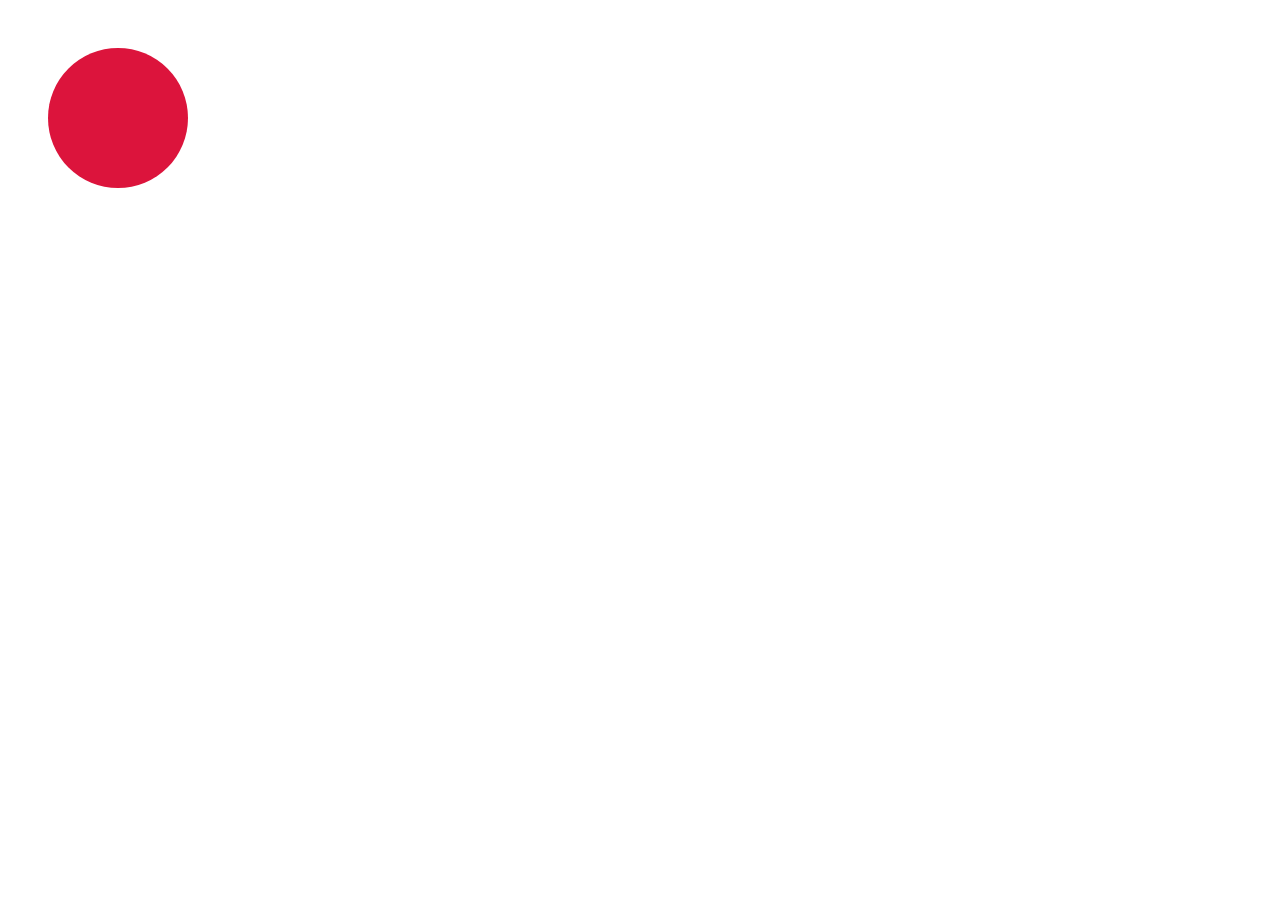
<file: ejercicio10/index.html>
<!DOCTYPE html>
<html lang="en">
  <head>
    <meta charset="UTF-8" />
    <meta http-equiv="X-UA-Compatible" content="IE=edge" />
    <meta name="viewport" content="width=device-width, initial-scale=1.0" />
    <link rel="stylesheet" href="styles.css" />
    <title>Ejercicio 10</title>
  </head>
  <body>
    <div></div>
  </body>
</html>
</file>
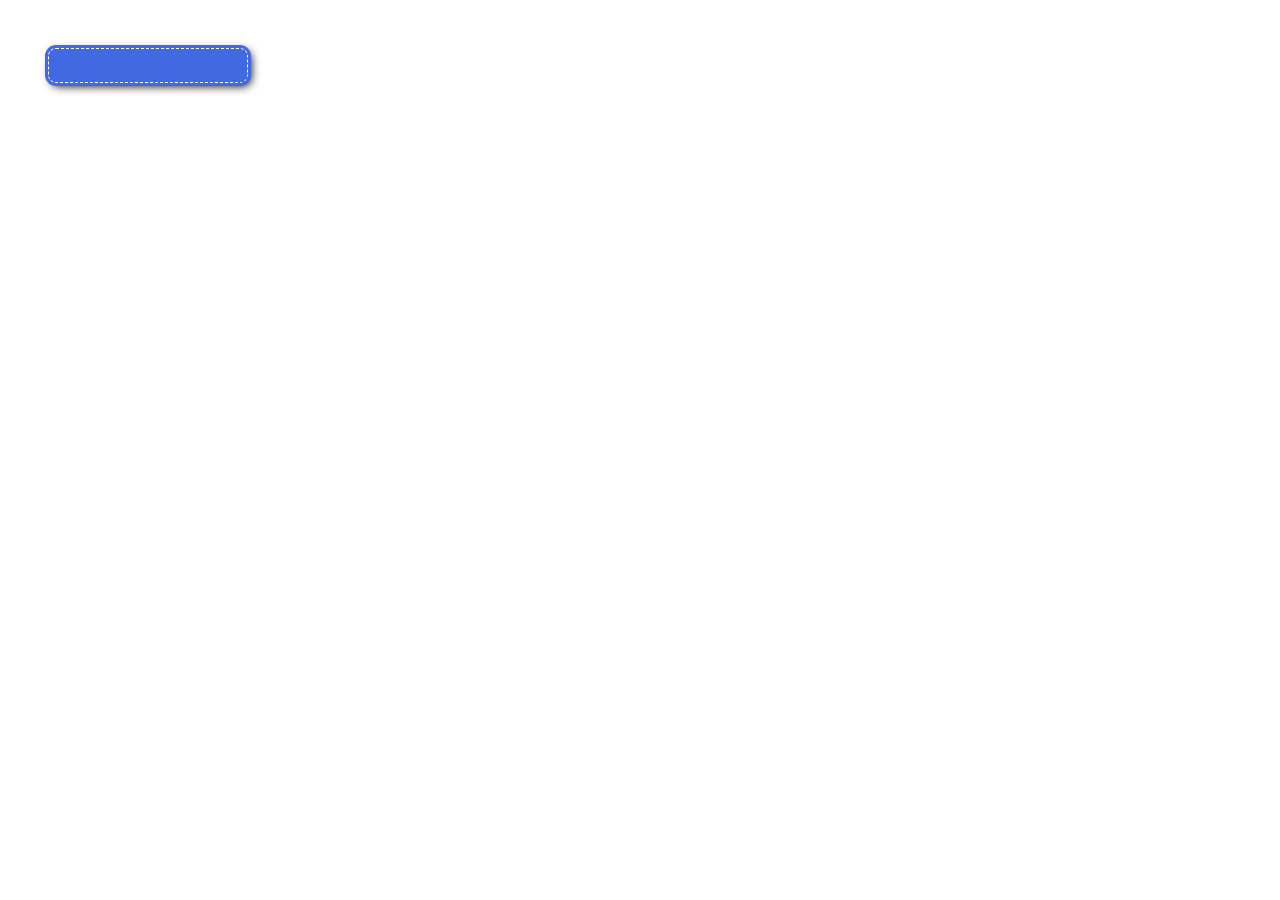
<file: ejercicio11/index.html>
<!DOCTYPE html>
<html lang="en">
  <head>
    <meta charset="UTF-8" />
    <meta http-equiv="X-UA-Compatible" content="IE=edge" />
    <meta name="viewport" content="width=device-width, initial-scale=1.0" />
    <link rel="stylesheet" href="styles.css" />
    <link rel="icon" type="image/x-icon" href="favicon.ico" />
    <title>Ejercicio 11</title>
  </head>
  <body>
    <button></button>
  </body>
</html>
</file>
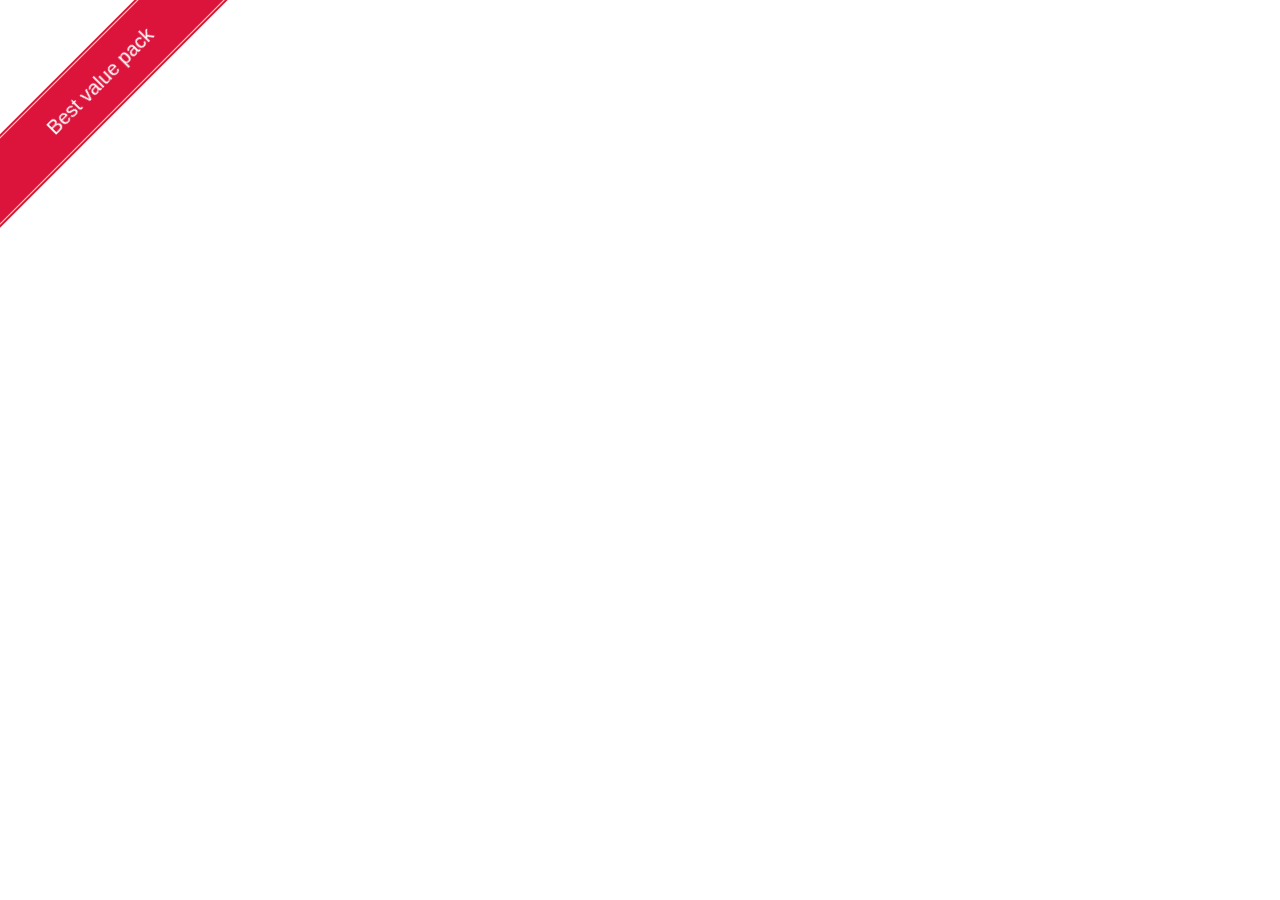
<file: ejercicio12/index.html>
<!DOCTYPE html>
<html lang="en">
  <head>
    <meta charset="UTF-8" />
    <meta http-equiv="X-UA-Compatible" content="IE=edge" />
    <meta name="viewport" content="width=device-width, initial-scale=1.0" />
    <link rel="stylesheet" href="styles.css" />
    <title>Ejercicio 12</title>
  </head>
  <body>
    <div class="content">Best value pack</div>
  </body>
</html>
</file>
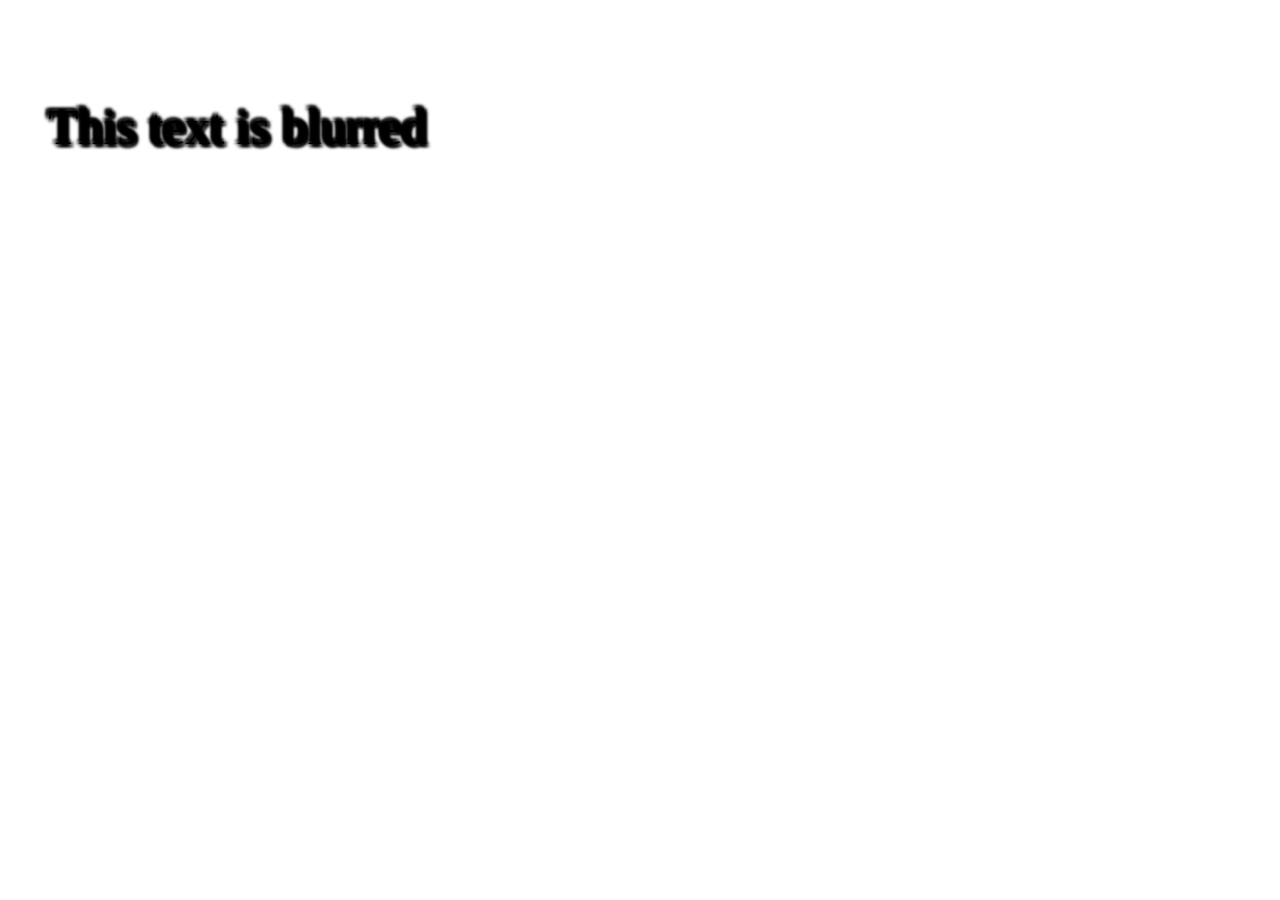
<file: ejercicio13/index.html>
<!DOCTYPE html>
<html lang="en">
  <head>
    <meta charset="UTF-8" />
    <meta http-equiv="X-UA-Compatible" content="IE=edge" />
    <meta name="viewport" content="width=device-width, initial-scale=1.0" />
    <link rel="stylesheet" href="styles.css" />
    <title>Ejercicio 13</title>
  </head>
  <body>
    <p>This text is blurred</p>
  </body>
</html>
</file>
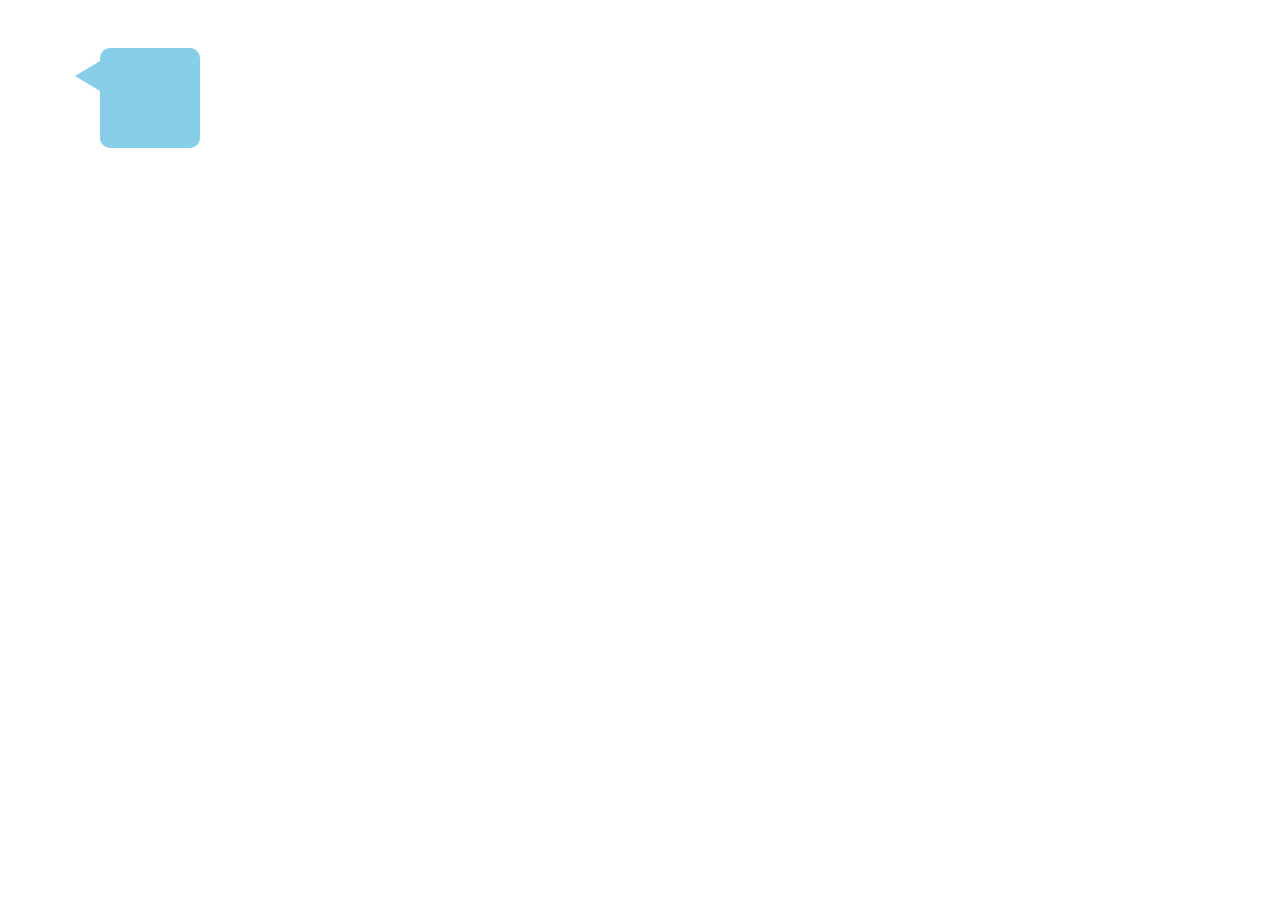
<file: ejercicio14/index.html>
<!DOCTYPE html>
<html lang="en">
  <head>
    <meta charset="UTF-8" />
    <meta http-equiv="X-UA-Compatible" content="IE=edge" />
    <meta name="viewport" content="width=device-width, initial-scale=1.0" />
    <link rel="stylesheet" href="styles.css" />
    <title>Enunciado 14</title>
  </head>
  <body>
    <div class="content"></div>
  </body>
</html>
</file>
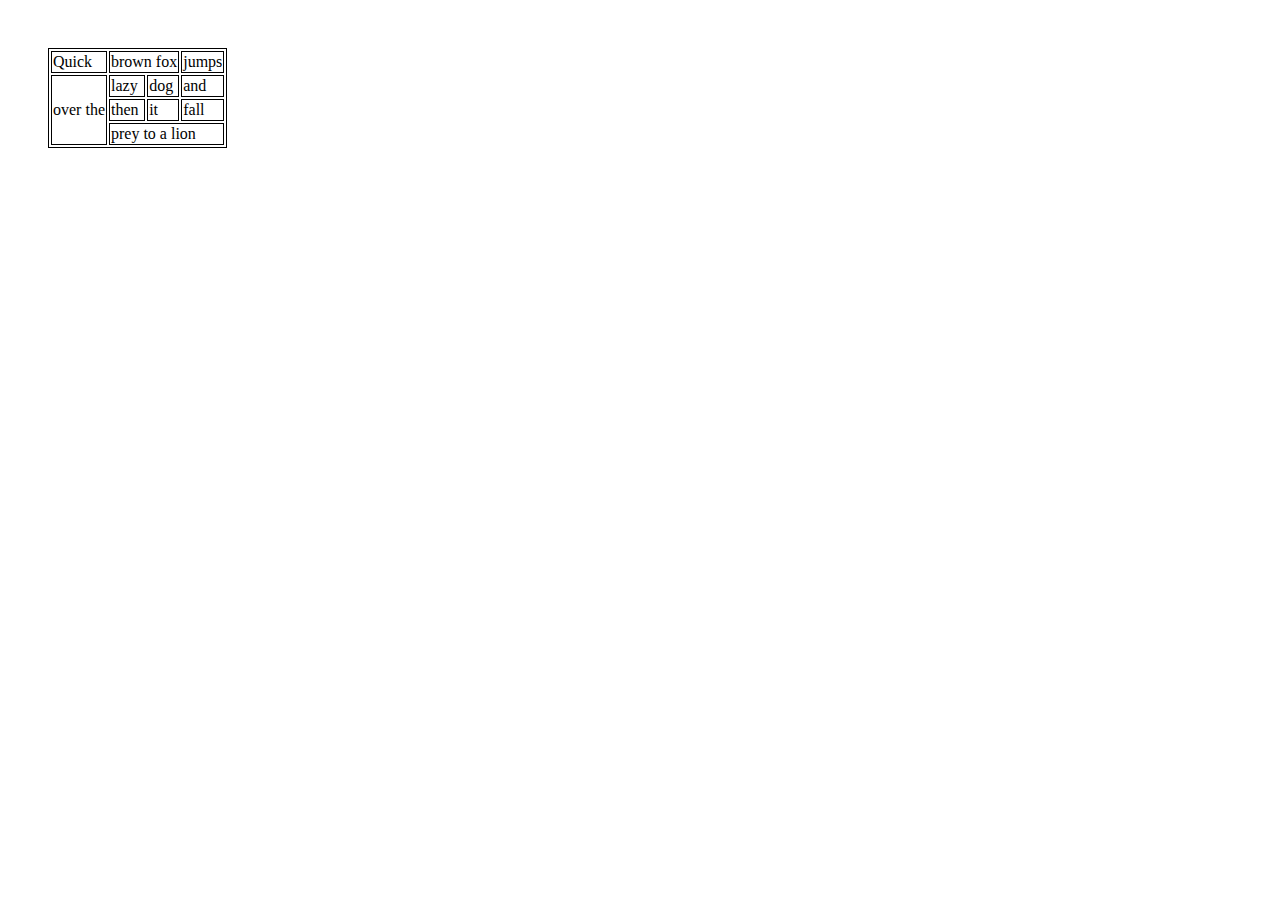
<file: ejercicio2/index.html>
<!DOCTYPE html>
<html lang="es-ES">
  <head>
    <meta charset="UTF-8" />
    <meta http-equiv="X-UA-Compatible" content="IE=edge" />
    <meta name="viewport" content="width=device-width, initial-scale=1.0" />
    <link rel="stylesheet" href="styles.css" />
    <title>Ejercicio 2</title>
  </head>
  <body>
    <table class="tabla">
      <tr>
        <td>Quick</td>
        <td colspan="2">brown fox</td>
        <td>jumps</td>
      </tr>
      <tr>
        <td rowspan="3">over the</td>
        <td>lazy</td>
        <td>dog</td>
        <td>and</td>
      </tr>
      <tr>
        <td>then</td>
        <td>it</td>
        <td>fall</td>
      </tr>
      <tr>
        <td colspan="3">prey to a lion</td>
      </tr>
    </table>
  </body>
</html>
</file>
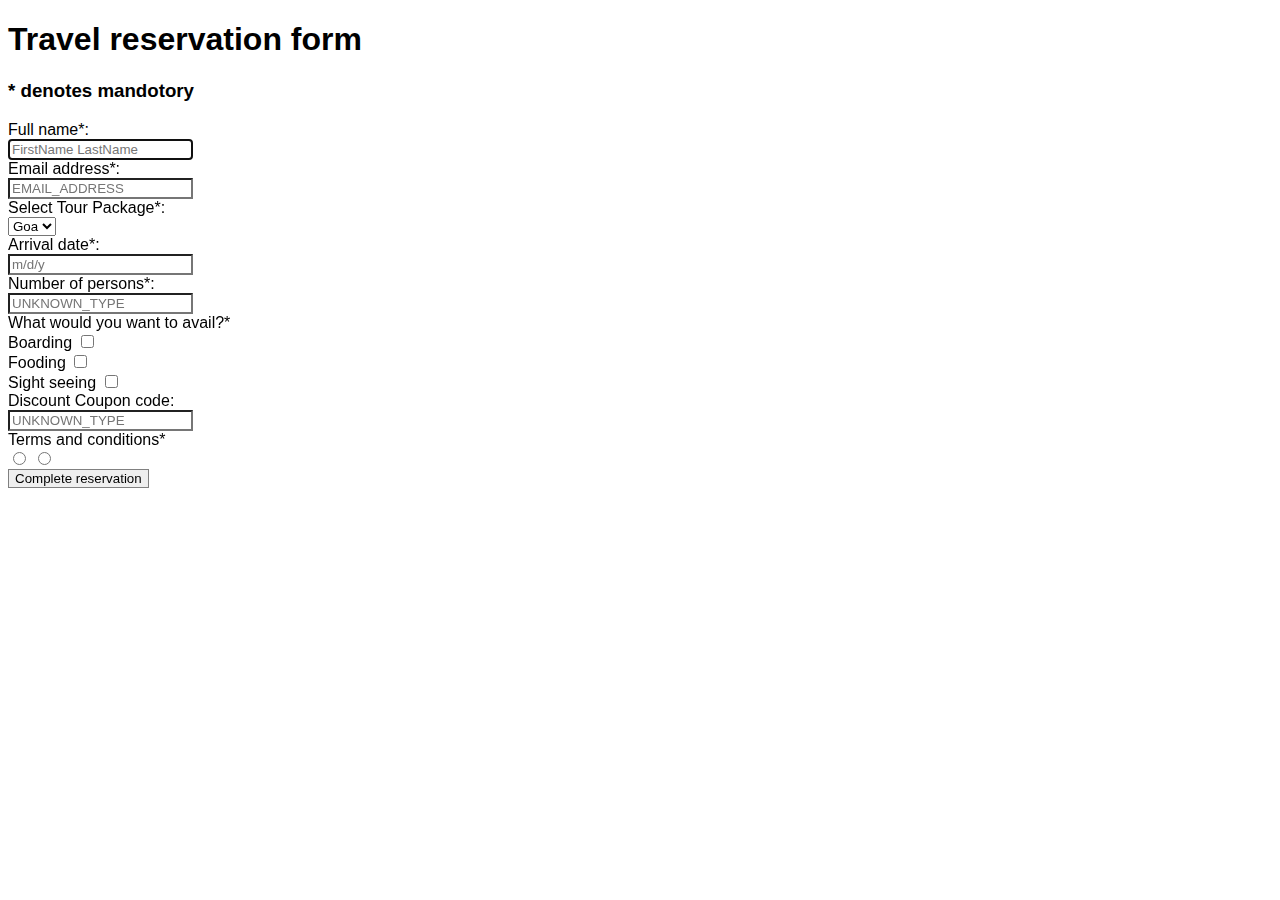
<file: ejercicio3/index.html>
<!DOCTYPE html>
<html lang="es-ES">
  <head>
    <meta charset="UTF-8" />
    <meta http-equiv="X-UA-Compatible" content="IE=edge" />
    <meta name="viewport" content="width=device-width, initial-scale=1.0" />
    <link rel="stylesheet" href="styles.css" />
    <title>Ejercicio 3</title>
  </head>
  <body>
    <h1>Travel reservation form</h1>
    <h3>* denotes mandotory</h3>
    <form method="POST">
      <label for="fullname">Full name*:</label>
      <br />
      <input
        type="text"
        name="fullname"
        id="fullname"
        placeholder="FirstName LastName"
        required
        autofocus="autofocus"
      />
      <br />
      <label for="email">Email address*:</label>
      <br />
      <input
        type="email"
        name="email"
        id="email"
        placeholder="EMAIL_ADDRESS"
        required
      />
      <br />
      <label for="tourp">Select Tour Package*:</label>
      <br />
      <select name="tour" id="tourp" required>
        <option value="goa">Goa</option>
        <option value="vip">Vip</option>
      </select>
      <br />
      <label for="adate">Arrival date*:</label>
      <br />
      <input
        type="text"
        name="arrivalDate"
        id="adate"
        placeholder="m/d/y"
        required
      />
      <br />
      <label for="persons">Number of persons*:</label>
      <br />
      <input
        type="text"
        name="persons"
        id="persons"
        placeholder="UNKNOWN_TYPE"
        required
      />
      <br />
      <label for="avail">What would you want to avail?*</label>
      <br />
      <label for="boarding">Boarding</label>
      <input type="checkbox" name="boarding" id="boarding" />
      <br />
      <label for="fooding">Fooding</label>
      <input type="checkbox" name="fooding" id="fooding" />
      <br />
      <label for="sightseeing">Sight seeing</label>
      <input type="checkbox" name="sightseeing" id="sightseeing" />
      <br />
      <label for="discount">Discount Coupon code:</label>
      <br />
      <input
        type="text"
        name="discount"
        id="discount"
        placeholder="UNKNOWN_TYPE"
      />
      <br />
      <label for="terms">Terms and conditions*</label>
      <br />
      <input type="radio" name="agree" id="terms" />
      <input type="radio" name="disagree" id="conditions" />
      <br />
      <button type="submit" class="btn">Complete reservation</button>
    </form>
  </body>
</html>
</file>
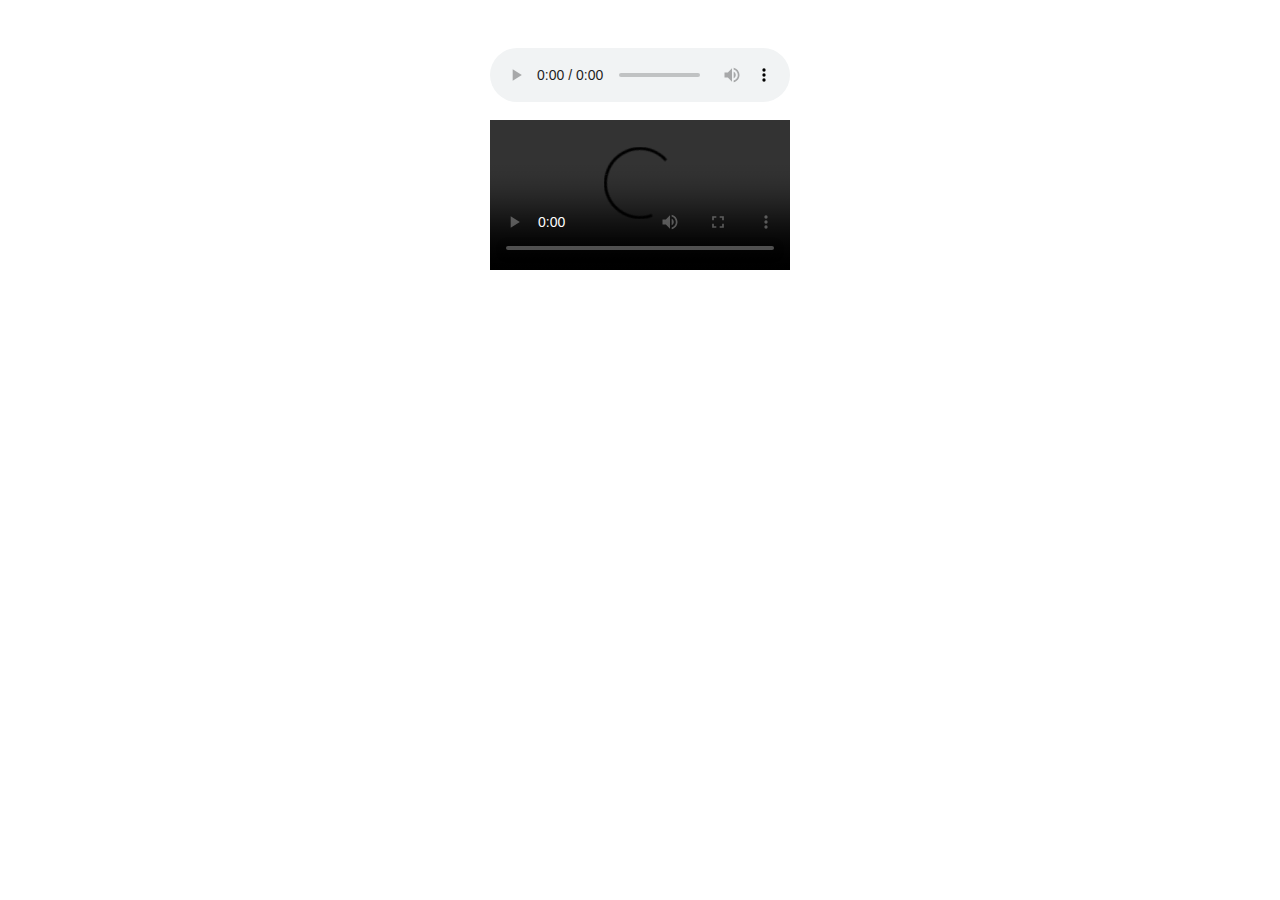
<file: ejercicio4/index.html>
<!DOCTYPE html>
<html lang="en">
  <head>
    <meta charset="UTF-8" />
    <meta http-equiv="X-UA-Compatible" content="IE=edge" />
    <meta name="viewport" content="width=device-width, initial-scale=1.0" />
    <link rel="stylesheet" href="styles.css" />
    <title>Ejercicio 4</title>
  </head>
  <body>
    <div class="content">
      <audio
        src="https://www.w3resource.com/html-css-exercise/big_buck_bunny.ogv"
        controls></audio>
      <br />
      <video
        src="https://www.w3resource.com/html-css-exercise/big_buck_bunny.mp4"
        controls
        class="video"></video>
    </div>
  </body>
</html>
</file>
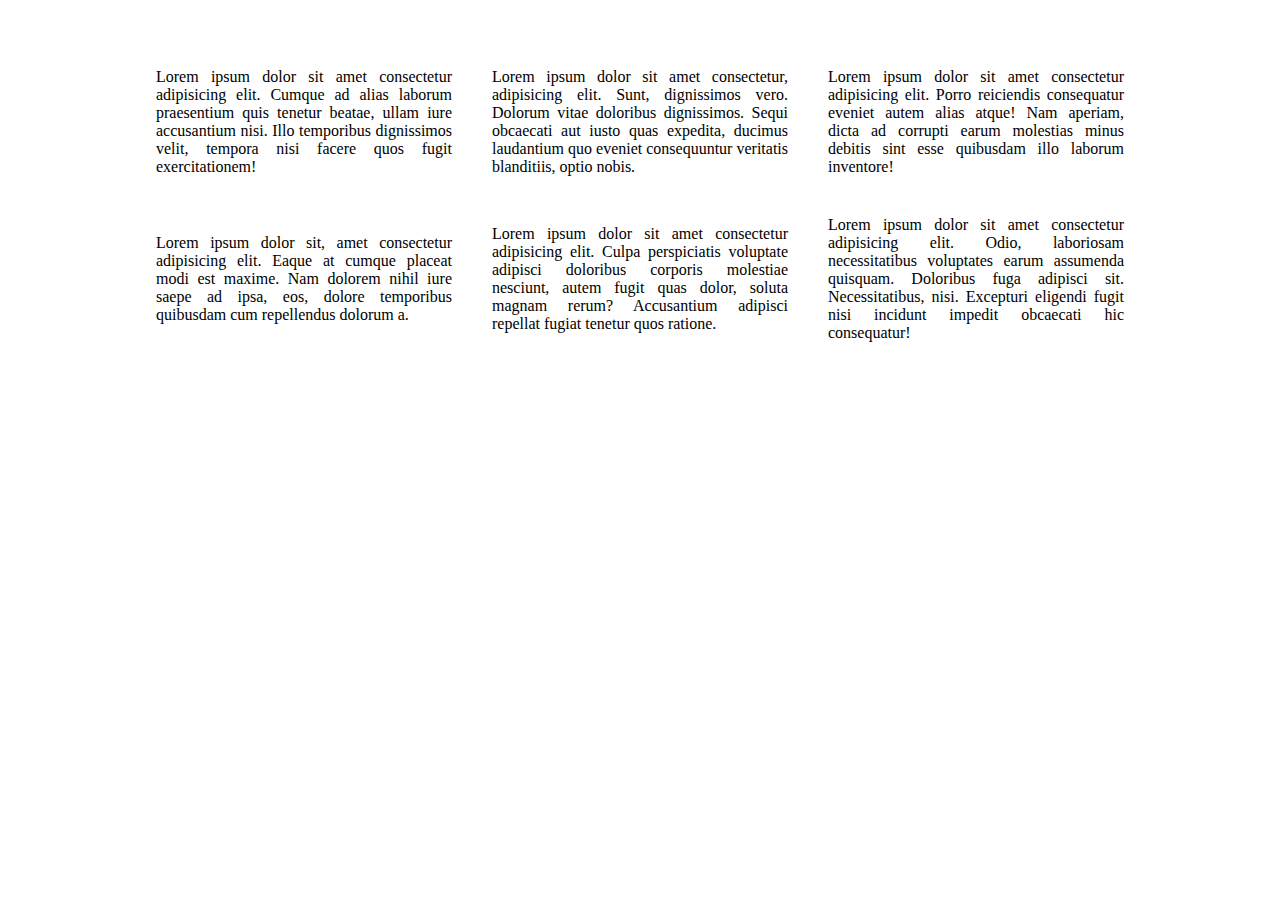
<file: ejercicio6/index.html>
<!DOCTYPE html>
<html lang="en">
  <head>
    <meta charset="UTF-8" />
    <meta http-equiv="X-UA-Compatible" content="IE=edge" />
    <meta name="viewport" content="width=device-width, initial-scale=1.0" />
    <link rel="stylesheet" href="styles.css" />
    <title>Ejercicio 6</title>
  </head>
  <body>
    <div class="content">
      <div class="row">
        <div class="col">
          Lorem ipsum dolor sit amet consectetur adipisicing elit. Cumque ad
          alias laborum praesentium quis tenetur beatae, ullam iure accusantium
          nisi. Illo temporibus dignissimos velit, tempora nisi facere quos
          fugit exercitationem!
        </div>
        <div class="col">
          Lorem ipsum dolor sit amet consectetur, adipisicing elit. Sunt,
          dignissimos vero. Dolorum vitae doloribus dignissimos. Sequi obcaecati
          aut iusto quas expedita, ducimus laudantium quo eveniet consequuntur
          veritatis blanditiis, optio nobis.
        </div>
        <div class="col">
          Lorem ipsum dolor sit amet consectetur adipisicing elit. Porro
          reiciendis consequatur eveniet autem alias atque! Nam aperiam, dicta
          ad corrupti earum molestias minus debitis sint esse quibusdam illo
          laborum inventore!
        </div>
      </div>
      <div class="row">
        <div class="col">
          Lorem ipsum dolor sit, amet consectetur adipisicing elit. Eaque at
          cumque placeat modi est maxime. Nam dolorem nihil iure saepe ad ipsa,
          eos, dolore temporibus quibusdam cum repellendus dolorum a.
        </div>
        <div class="col">
          Lorem ipsum dolor sit amet consectetur adipisicing elit. Culpa
          perspiciatis voluptate adipisci doloribus corporis molestiae nesciunt,
          autem fugit quas dolor, soluta magnam rerum? Accusantium adipisci
          repellat fugiat tenetur quos ratione.
        </div>
        <div class="col">
          Lorem ipsum dolor sit amet consectetur adipisicing elit. Odio,
          laboriosam necessitatibus voluptates earum assumenda quisquam.
          Doloribus fuga adipisci sit. Necessitatibus, nisi. Excepturi eligendi
          fugit nisi incidunt impedit obcaecati hic consequatur!
        </div>
      </div>
    </div>
  </body>
</html>
</file>
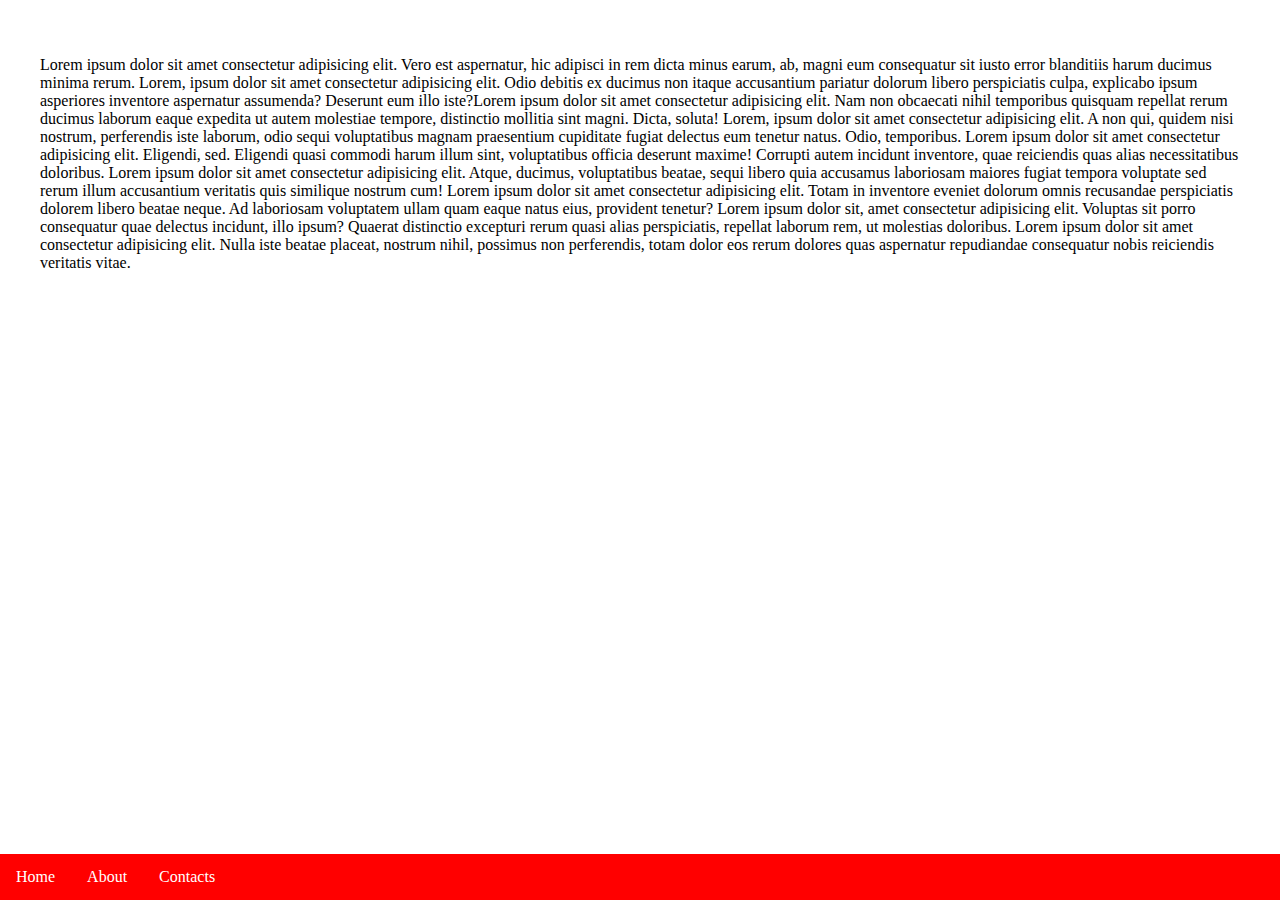
<file: ejercicio7/index.html>
<!DOCTYPE html>
<html lang="en">
  <head>
    <meta charset="UTF-8" />
    <meta http-equiv="X-UA-Compatible" content="IE=edge" />
    <meta name="viewport" content="width=device-width, initial-scale=1.0" />
    <link rel="stylesheet" href="styles.css" />
    <title>Ejercicio 7</title>
  </head>
  <body>
    <div class="content">
      <p>
        Lorem ipsum dolor sit amet consectetur adipisicing elit. Vero est
        aspernatur, hic adipisci in rem dicta minus earum, ab, magni eum
        consequatur sit iusto error blanditiis harum ducimus minima rerum.
        Lorem, ipsum dolor sit amet consectetur adipisicing elit. Odio debitis
        ex ducimus non itaque accusantium pariatur dolorum libero perspiciatis
        culpa, explicabo ipsum asperiores inventore aspernatur assumenda?
        Deserunt eum illo iste?Lorem ipsum dolor sit amet consectetur
        adipisicing elit. Nam non obcaecati nihil temporibus quisquam repellat
        rerum ducimus laborum eaque expedita ut autem molestiae tempore,
        distinctio mollitia sint magni. Dicta, soluta! Lorem, ipsum dolor sit
        amet consectetur adipisicing elit. A non qui, quidem nisi nostrum,
        perferendis iste laborum, odio sequi voluptatibus magnam praesentium
        cupiditate fugiat delectus eum tenetur natus. Odio, temporibus. Lorem
        ipsum dolor sit amet consectetur adipisicing elit. Eligendi, sed.
        Eligendi quasi commodi harum illum sint, voluptatibus officia deserunt
        maxime! Corrupti autem incidunt inventore, quae reiciendis quas alias
        necessitatibus doloribus. Lorem ipsum dolor sit amet consectetur
        adipisicing elit. Atque, ducimus, voluptatibus beatae, sequi libero quia
        accusamus laboriosam maiores fugiat tempora voluptate sed rerum illum
        accusantium veritatis quis similique nostrum cum! Lorem ipsum dolor sit
        amet consectetur adipisicing elit. Totam in inventore eveniet dolorum
        omnis recusandae perspiciatis dolorem libero beatae neque. Ad laboriosam
        voluptatem ullam quam eaque natus eius, provident tenetur? Lorem ipsum
        dolor sit, amet consectetur adipisicing elit. Voluptas sit porro
        consequatur quae delectus incidunt, illo ipsum? Quaerat distinctio
        excepturi rerum quasi alias perspiciatis, repellat laborum rem, ut
        molestias doloribus. Lorem ipsum dolor sit amet consectetur adipisicing
        elit. Nulla iste beatae placeat, nostrum nihil, possimus non
        perferendis, totam dolor eos rerum dolores quas aspernatur repudiandae
        consequatur nobis reiciendis veritatis vitae.
      </p>
    </div>
    <footer>
      <ul>
        <li><a href="#">Home</a></li>
        <li><a href="#">About</a></li>
        <li><a href="#">Contacts</a></li>
      </ul>
    </footer>
  </body>
</html>
</file>
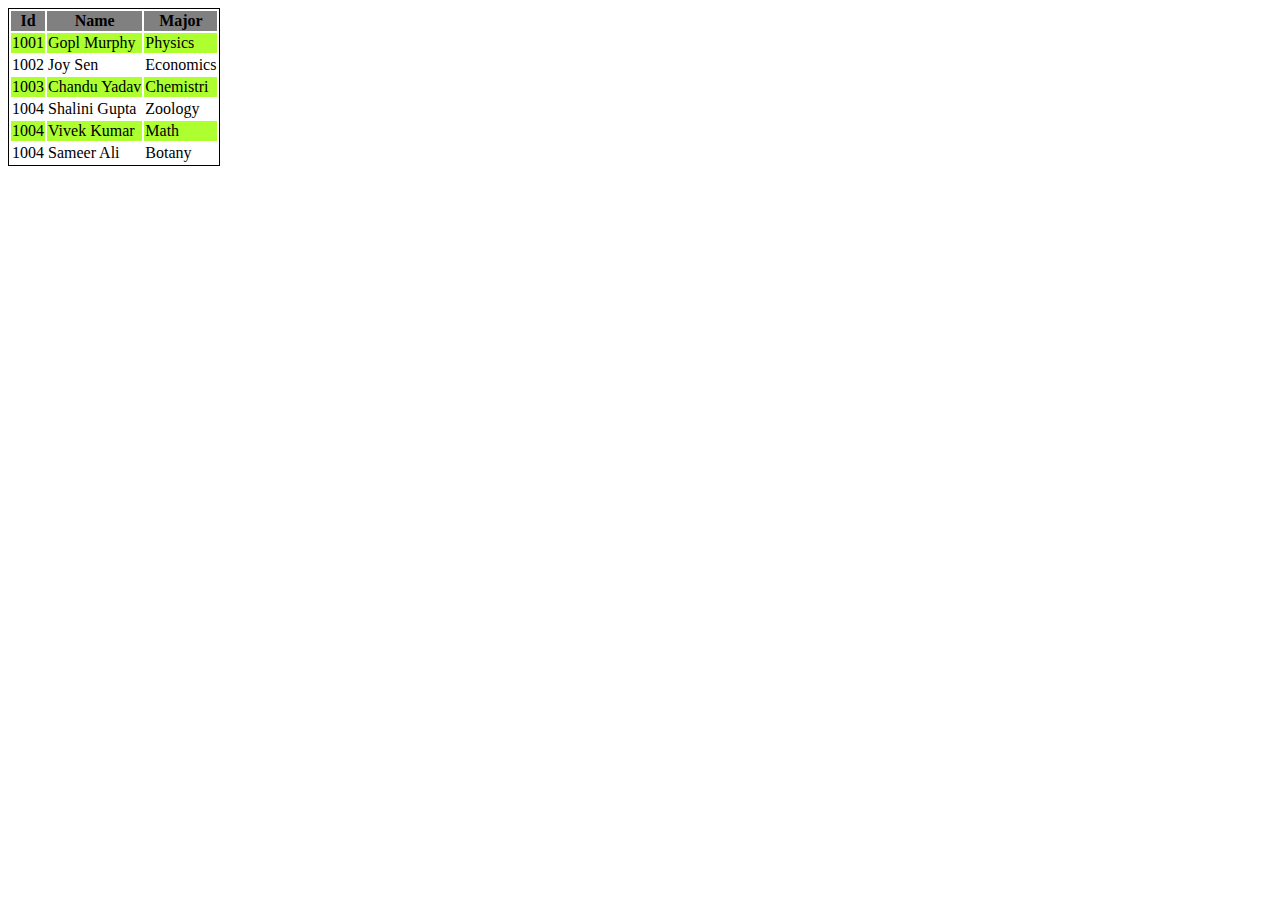
<file: ejercicio8/index.html>
<!DOCTYPE html>
<html lang="en">
  <head>
    <meta charset="UTF-8" />
    <meta http-equiv="X-UA-Compatible" content="IE=edge" />
    <meta name="viewport" content="width=device-width, initial-scale=1.0" />
    <link rel="stylesheet" href="styles.css" />
    <title>Ejercicio 8</title>
  </head>
  <body>
    <table>
      <tr id="cabecera">
        <th>Id</th>
        <th>Name</th>
        <th>Major</th>
      </tr>
      <tr>
        <td>1001</td>
        <td>Gopl Murphy</td>
        <td>Physics</td>
      </tr>
      <tr>
        <td>1002</td>
        <td>Joy Sen</td>
        <td>Economics</td>
      </tr>
      <tr>
        <td>1003</td>
        <td>Chandu Yadav</td>
        <td>Chemistri</td>
      </tr>
      <tr>
        <td>1004</td>
        <td>Shalini Gupta</td>
        <td>Zoology</td>
      </tr>
      <tr>
        <td>1004</td>
        <td>Vivek Kumar</td>
        <td>Math</td>
      </tr>
      <tr>
        <td>1004</td>
        <td>Sameer Ali</td>
        <td>Botany</td>
      </tr>
    </table>
  </body>
</html>
</file>
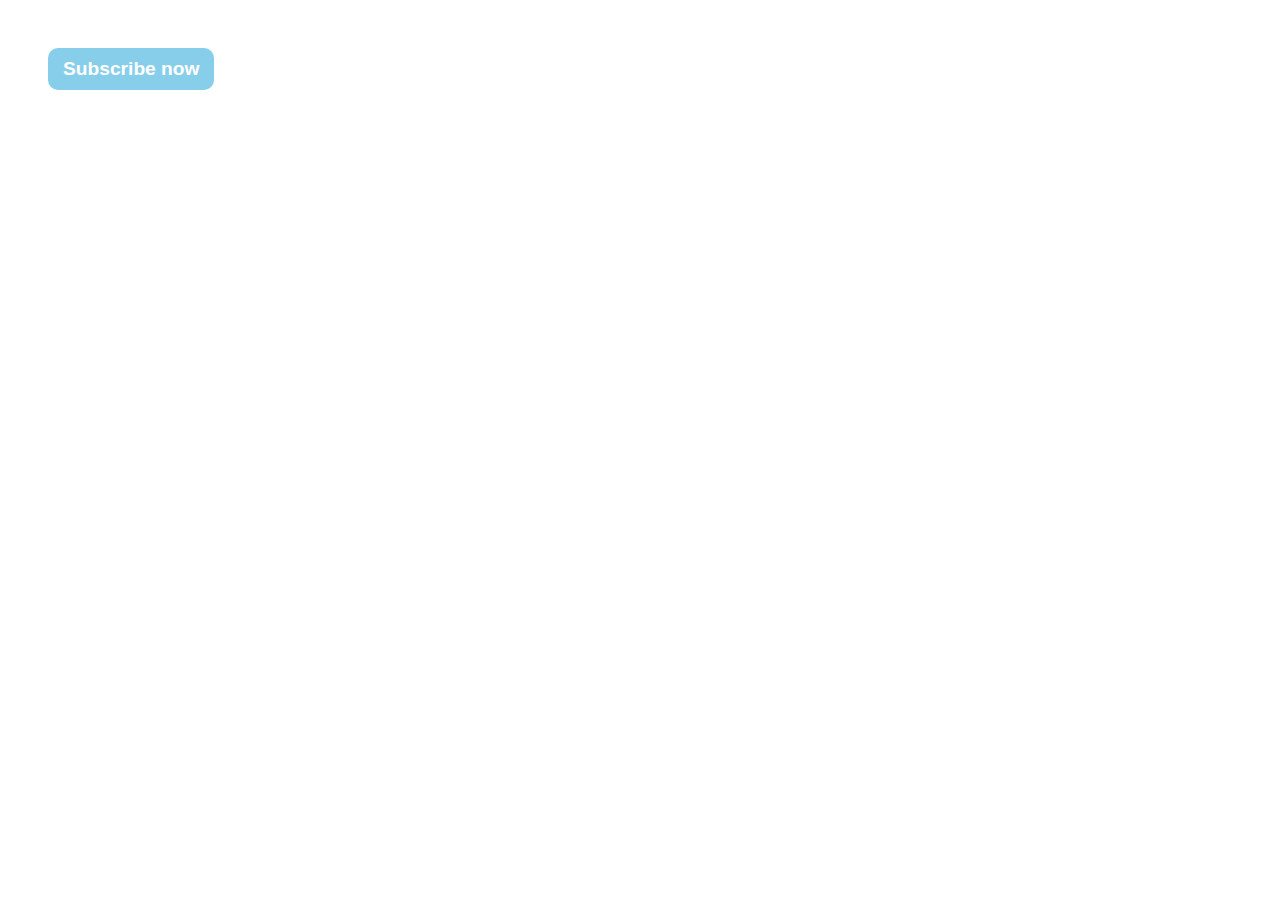
<file: ejercicio9/index.html>
<!DOCTYPE html>
<html lang="es-ES">
  <head>
    <meta charset="UTF-8" />
    <meta http-equiv="X-UA-Compatible" content="IE=edge" />
    <meta name="viewport" content="width=device-width, initial-scale=1.0" />
    <link rel="stylesheet" href="styles.css" />
    <title>Ejercicio 9</title>
  </head>
  <body>
    <button class="btn">Subscribe now</button>
    <div></div>
  </body>
</html>
</file>
<file: ejercicio10/styles.css>
* {
  box-sizing: border-box;
}
body {
  padding: 40px;
}
div {
  background-color: crimson;
  width: 140px;
  height: 140px;
  border-radius: 50%;
}
</file>
<file: ejercicio11/styles.css>
* {
  box-sizing: border-box;
}

body {
  padding: 40px;
}
button {
  background-color: royalblue;
  width: 200px;
  height: 35px;
  border: 1px dashed white;
  border-radius: 8px;
  outline-style: solid;
  outline-width: 3px;
  outline-color: royalblue;
  box-shadow: 3px 3px 10px black;
}
</file>
<file: ejercicio12/styles.css>
* {
  box-sizing: border-box;
}

body {
  max-width: 100%;
  height: auto;
}
.content {
  display: flex;
  justify-content: center;
  align-items: center;
  background-color: crimson;
  font-family: sans-serif;
  font-size: 20px;
  color: white;
  width: 400px;
  height: 30px;
  padding: 30px 50px;
  position: fixed;
  top: 50px;
  left: -100px;
  transform: rotateZ(-45deg);
  margin: 0;
  border-top: 1px solid wheat;
  border-bottom: 1px solid wheat;
  outline: crimson solid 2px;
  overflow: hidden;
  z-index: 1;
}

.content:hover {
  cursor: pointer;
  background-color: red;
}
</file>
<file: ejercicio13/styles.css>
* {
  box-sizing: border-box;
}
body {
  padding: 40px;
}
p {
  color: black;
  text-shadow: 0px 0px 3px black, 0px 3px 3px black, 3px 0px 3px black,
    3px 3px 3px black, -3px -3px 3px black, 0px -3px 3px black,
    -3px 0px 3px black;
  font-size: 50px;
}
</file>
<file: ejercicio14/styles.css>
* {
  box-sizing: border-box;
}

body {
  padding: 40px;
}

.content:before {
  content: "";
  position: absolute;
  width: 0;
  height: 0;
  border-top: 15px solid transparent;
  border-right: 25px solid skyblue;
  border-bottom: 15px solid transparent;
  margin: 13px 0 0 -25px;
}
.content {
  background-color: skyblue;
  border-radius: 10px;
  width: 100px;
  height: 100px;
  position: absolute;
  left: 100px;
}
</file>
<file: ejercicio2/styles.css>
* {
  box-sizing: border-box;
}

body {
  padding: 40px;
}

.tabla {
  border: 1px solid black;
}

td {
  border: 1px solid black;
}
</file>
<file: ejercicio3/styles.css>
* {
  font-family: sans-serif;
}

input {
  border-style: inset;
}

.btn {
  border: 1px solid gray;
  cursor: pointer;
}
</file>
<file: ejercicio4/styles.css>
.content {
  display: flex;
  flex-direction: column;
  align-items: center;
  justify-content: center;
  padding-top: 40px;
}
</file>
<file: ejercicio6/styles.css>
* {
  box-sizing: border-box;
}
.content {
  max-width: 100%;
  height: auto;
  padding: 40px;
  display: flex;
  flex-direction: column;
  justify-content: center;
  align-items: center;
}

.row {
  display: flex;
  align-items: center;
  justify-content: center;
  max-width: 100%;
  height: 45%;
}
.col {
  width: 25%;
  height: auto;
  margin: 20px;
  text-align: justify;
  display: flex;
  justify-content: flex-start;
  align-items: flex-start;
}
</file>
<file: ejercicio7/styles.css>
* {
  box-sizing: border-box;
}
body {
  height: 100vh;
  margin: 0;
}
.content {
  max-width: 100%;
  height: auto;
  padding: 40px;
}

footer {
  display: flex;
  flex-direction: row;
  justify-content: flex-start;
  align-items: center;
  width: 100%;
  position: fixed;
  bottom: 0;
}

ul {
  margin: 0;
  padding: 0;
  overflow: hidden;
  background-color: red;
  list-style-type: none;
  width: 100%;
}
li {
  float: left;
  padding: 14px 16px;
  transition: background-color 2s;
}
li a {
  text-decoration: none;
  color: white;
}

li a:hover {
  color: green;
}
li:hover {
  background-color: white;
}
</file>
<file: ejercicio8/styles.css>
table {
  border: 1px solid black;
}

#cabecera {
  background-color: gray;
  font-weight: bold;
}

tbody tr:nth-child(even) {
  background-color: greenyellow;
}
</file>
<file: ejercicio9/styles.css>
* {
  box-sizing: border-box;
}
body {
  padding: 40px;
}

.btn {
  background-color: skyblue;
  color: white;
  padding: 10px 15px;
  border: none;
  font-size: 1.5vw;
  font-weight: bold;
  border-radius: 10px;
  transition: transform 3s;
}

.btn:hover {
  background-color: darkblue;
  transform: rotateZ(360deg);
  cursor: pointer;
}
.btn:active {
  background-color: red;
}
</file>
